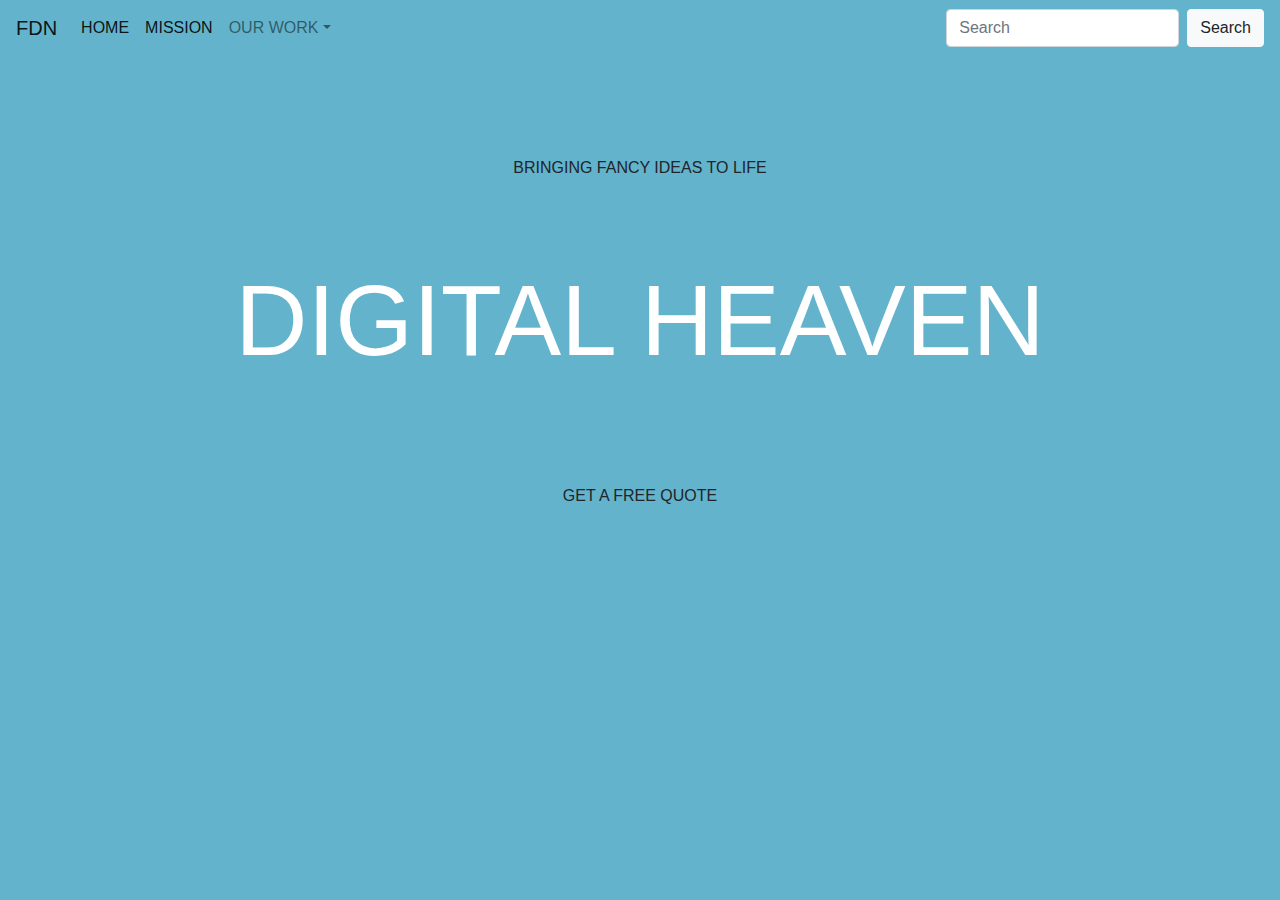
<file: Bootstrap_Assessment/index.html>
<!DOCTYPE html>
<html lang="en">

<head>
  <meta charset="UTF-8">
  <meta name="viewport" content="width=device-width, initial-scale=1.0">
  <meta http-equiv="X-UA-Compatible" content="ie=edge">
  <title>Digital Heaven</title>
  <link rel="stylesheet" href="style.css">
  <link rel="stylesheet" href="https://stackpath.bootstrapcdn.com/bootstrap/4.1.3/css/bootstrap.min.css">
  <link rel="stylesheet" href="https://stackpath.bootstrapcdn.com/font-awesome/4.7.0/css/font-awesome.min.css">
</head>
<body id="changebackground">
<nav class="navbar navbar-expand-md class= navbar navbar-light" style="background-color: #62b3cb;">
  <a class="navbar-brand" href="#">FDN</a>
  <button class="navbar-toggler" type="button" data-toggle="collapse" data-target="#navbarsExampleDefault" aria-controls="navbarsExampleDefault" aria-expanded="false" aria-label="Toggle navigation">
    <span class="navbar-toggler-icon"></span>
  </button>

  <div class="collapse navbar-collapse" id="navbarsExampleDefault">
    <ul class="navbar-nav mr-auto">
      <li class="nav-item active">
        <a class="nav-link" href="#">Home <span class="sr-only">(current)</span></a>
      </li>
      <li class="nav-item active">
        <a class="nav-link" href="#">Mission<span class="sr-only">(current)</span></a>
      </li>
      <li class="nav-item dropdown" style="background-color: #62b3cb;">
        <a class="nav-link dropdown-toggle" href="#" id="dropdown01" data-toggle="dropdown" aria-haspopup="true" aria-expanded="false">Our Work</a>
        <div class="dropdown-menu" aria-labelledby="dropdown01">
          <a class="dropdown-item" href="#">About</a>
          <a class="dropdown-item" href="#">Pricing and Services</a>
          <a class="dropdown-item" href="#">To Contact</a>
        </div>
      </li>
    </ul>
    <form class="form-inline my-2 my-lg-0">
      <input class="form-control mr-sm-2" type="text" placeholder="Search" aria-label="Search">
      <button type="button" class="btn btn-light">Search</button>
    </form>
  </div>
</nav>

<main role="main" id=test>

  <div class="container" style="background-color: #62b3cb">
    <div class="row">
      <div class="col-md-12">
        <p class="text-center">Bringing Fancy Ideas to Life</p>
      </div>
    </div>
      <!-- Main jumbotron for a primary marketing message or call to action -->
    <div class="jumbotron" style="background-color: #62b3cb">
       <div class="container">
        <h1 class="text-center" id="change">Digital Heaven<h1>
      </div>
    </div>
    <div class="row">
      <div class="col-md-12">
        <p class="text-center">Get a free quote</p>
      </div>
    <div>
</main>

<link rel="stylesheet" href="style.css">

<script src="https://code.jquery.com/jquery-3.3.1.min.js"></script>

<!-- Bootstrap's javascript file that allows the dropdown menu to work  -->

<script src="https://stackpath.bootstrapcdn.com/bootstrap/4.1.3/js/bootstrap.min.js"></script>
</body>

</html>
</file>
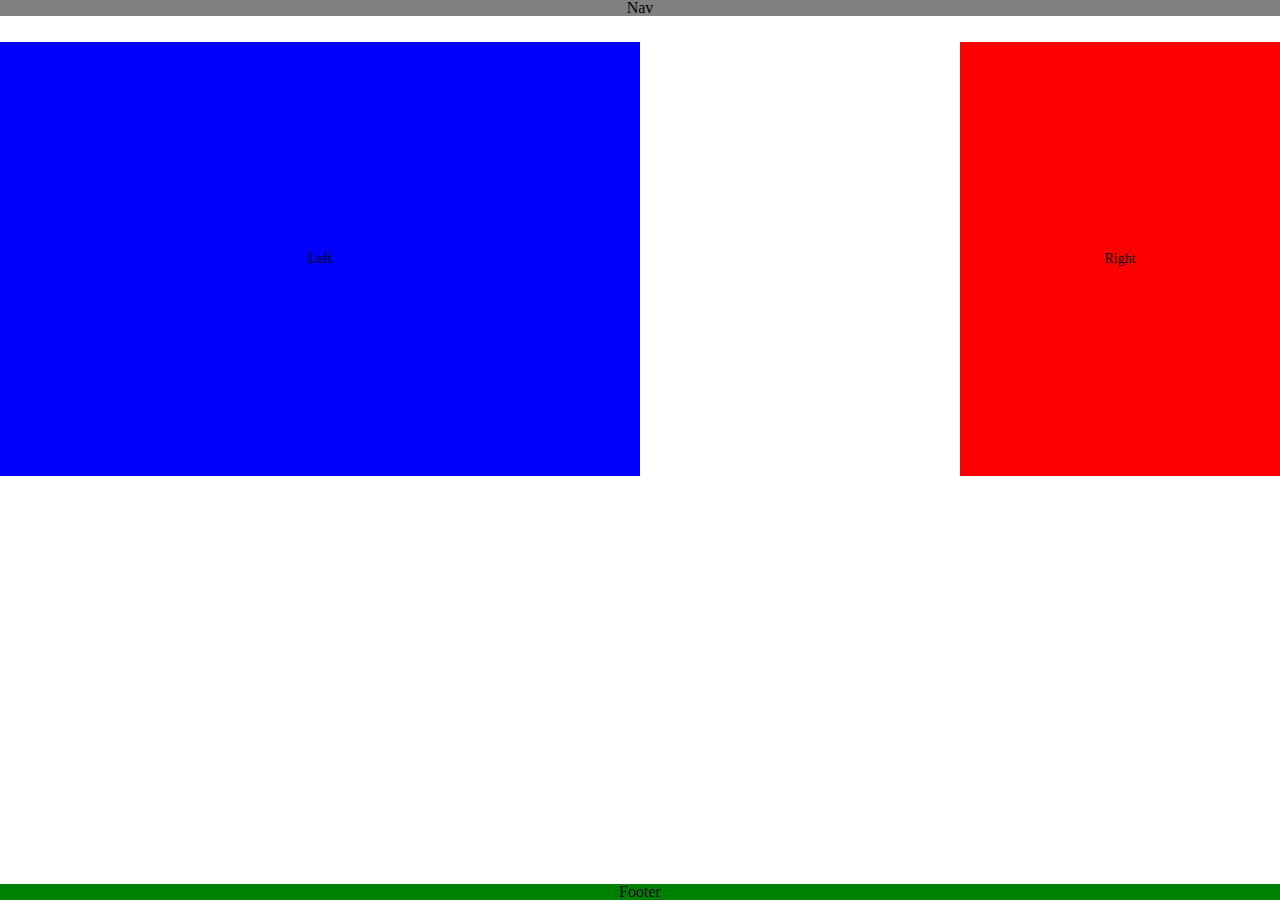
<file: CSS_Assessment/index.html>
<!DOCTYPE html>
<html lang="en">

<head>
  <meta charset="UTF-8">
  <meta name="viewport" content="width=device-width, initial-scale=1.0">
  <meta http-equiv="X-UA-Compatible" content="ie=edge">
  <title>Assessment</title>
  <link rel="stylesheet" href="reset.css">
  <link rel="stylesheet" href="style.css">
</head>

<body>
  <div> 
    <p id="Nav" class="format"> Nav </p>
    <p id="Left" class="format"> Left </p>
    <p id="Right" class="format"> Right </p>
    <p id="Footer" class="format"> Footer </p>
  </div>
</body>

</html>
</file>
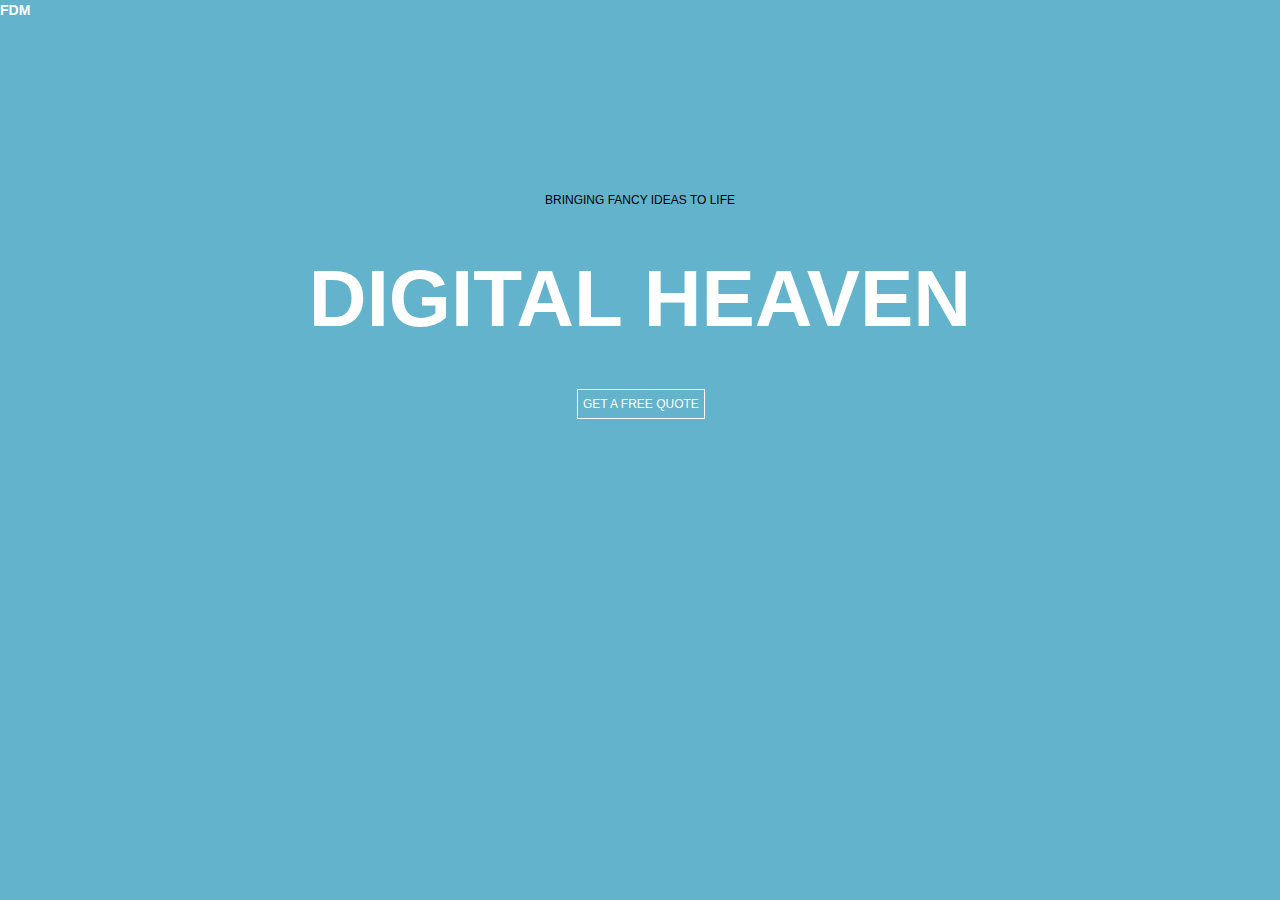
<file: HTML_BasicCSS_Assessment/index.html>
<!DOCTYPE html>
<html lang="en">

<head>
  <meta charset="UTF-8">
  <meta name="viewport" content="width=device-width, initial-scale=1.0">
  <meta http-equiv="X-UA-Compatible" content="ie=edge">
  <title>Digital Heaven</title>
  <link rel="stylesheet" href="reset.css">
  <link rel="stylesheet" href="style.css">
</head>

<body>
  <div> 
    <h5 id="company"> Fdm </h5>
    <p id="slogan"> Bringing Fancy Ideas to Life </p>
    <h1 id="location"> Digital Heaven </h1>
    <p id="ad"> Get a Free Quote </p>
  </div>
</body>

</html>
</file>
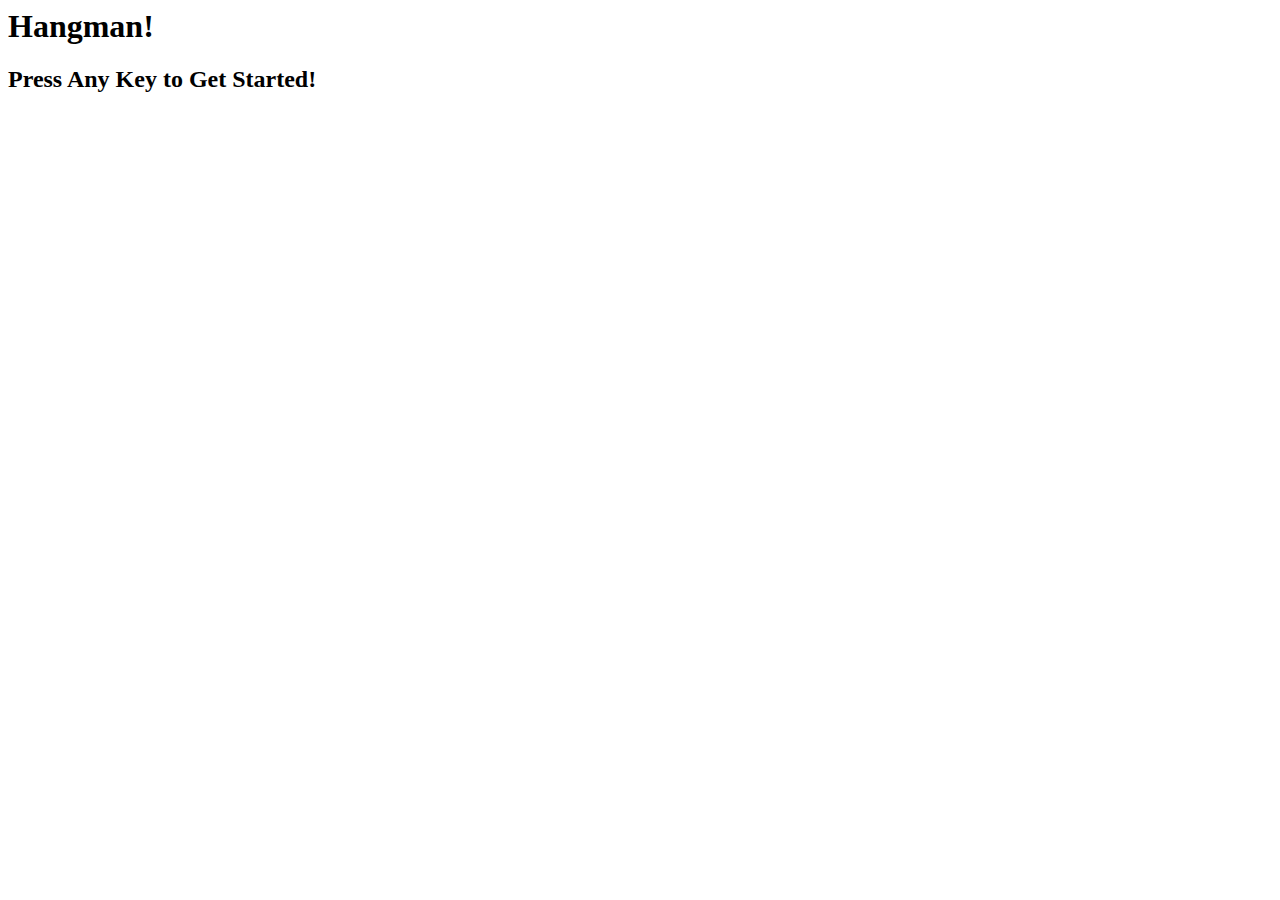
<file: Module-2_Assessment/assets/index.html>
<html>
  <head>
    <meta charset="utf-8">
    <title>Hangman!</title>
  </head>
  <body>
    <h1 id="main-heading">Hangman!</h1>
     <h2>Press Any Key to Get Started!</h2> 
  <script scr="../game.js"></script>
    </body>
</html>
</file>
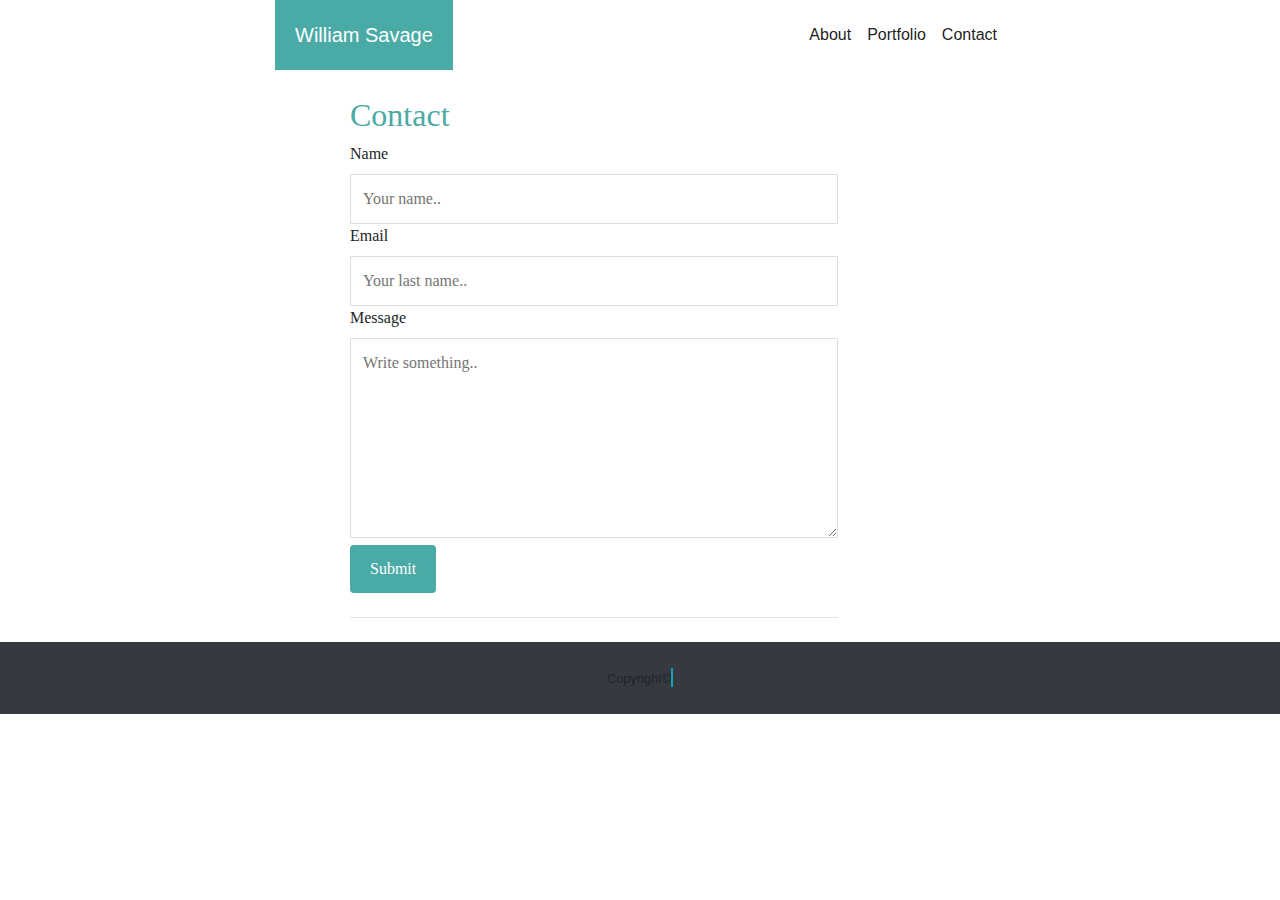
<file: Module_1_Assessment/contact.html>
<!DOCTYPE html>
<html lang="en">

<head>
  <meta charset="UTF-8">
  <meta name="viewport" content="width=device-width, initial-scale=1.0">
  <meta http-equiv="X-UA-Compatible" content="ie=edge">
  <title>About Me</title>
  <link rel="stylesheet" href="https://stackpath.bootstrapcdn.com/bootstrap/4.1.3/css/bootstrap.min.css">
  <link rel="stylesheet" href="https://stackpath.bootstrapcdn.com/font-awesome/4.7.0/css/font-awesome.min.css">
  <link rel="stylesheet" href="../Module_1_Assessment/assets/css/style.css">
</head>

<body>
    <div class="container">
        <div class="row">
             <div class="col-md-2"></div>
             <div class="col-md-8">
            <nav class="navbar navbar-expand-md navbar-light" style="background-color: #ffffff" class="text-right">
                <h1 class="navbar-brand" href="#" style="background-color: #4aaaa5;" id = "name">William Savage</h1>
                <button class="navbar-toggler" type="button" data-toggle="collapse" data-target="#navbarsExampleDefault" aria-controls="navbarsExampleDefault" aria-expanded="false" aria-label="Toggle navigation">
                    <span class="navbar-toggler-icon"></span>
                </button>         
                    <div class="collapse navbar-collapse" id="navbarsExampleDefault">
                        <ul class="navbar-nav ml-auto">
                            <li class="nav-item active">
                                <a class="nav-link" href="#">About <span class="sr-only">(current)</span></a>
                            </li>
                            <li class="nav-item active">
                                <a class="nav-link" href="#">Portfolio<span class="sr-only">(current)</span></a>
                            </li>
                            <li class="nav-item active">
                                <a class="nav-link" href="#">Contact<span class="sr-only">(current)</span></a>
                            </li>
                        </ul>
                    </div>
                </nav>
        </div>
        </div>
    </div>
    </div>

    <div class="container" class="text-center" class=jumobotron style="background-color: #dddddd"></div>
            <div class="row-class">
                <div class = "col-md-8" class="text-center">
            </div>
            <div class="row-class">
            <div class="col-md-2"></div>
            <div class="col-md-8" id="wrapper" style="background-color: #ffffff"class="text-center">
                <h2 id = "About_Me-2">Contact</h2>
                <form action="action_page.php">
      
                    <label for="fname">Name</label>
                    <input type="text" id="fname" name="firstname" placeholder="Your name..">
                
                    <label for="lname">Email</label>
                    <input type="text" id="lname" name="lastname" placeholder="Your last name..">
                    <label for="subject">Message</label>
                    <textarea id="subject" name="subject" placeholder="Write something.." style="height: 200px"></textarea>
                    <input type="submit" value="Submit">
                    <hr class="my-4" style="background-color: #ffffff">
                </form>
            </div>
            </div>
      </div>
    </div>
    <div>

    <footer id="sticky-footer" class="py-4 bg-dark text-white-50">
        <div class="container text-center">
          <small id="footer_bottom">Copyright©</small>
        <span class="border border-info"></span>
        </div>
      </footer>

    <link rel="stylesheet" href="../Module_1_Assessment/assets/css/style.css">
    
    <script src="https://code.jquery.com/jquery-3.3.1.min.js"></script>
    
    <!-- Bootstrap's javascript file that allows the dropdown menu to work  -->
    
    <script src="https://stackpath.bootstrapcdn.com/bootstrap/4.1.3/js/bootstrap.min.js"></script>
</body>
    
</html>
</file>
<file: Bootstrap_Assessment/style.css>
#change{
color: white; 
font-size: 100px; 
}
#changebackground{
  background-color:  #62b3cb;
  text-transform: uppercase;
}
#test{
  margin-top: 100px;
}
</file>
<file: CSS_Assessment/style.css>
div p {
  box-sizing: border-box;
  text-align: center;
}

#Left {
  margin-top: 2%;
  float: left;
  width: 50%;
  font-size: 14px;
  font-family: 'Times New Roman', Times, serif;
  color: black;
  background: blue;
  padding-bottom: 210px;
  padding-top: 210px;
}

#Right {
  margin-top: 2%;
  width: 25%;
  padding: 0px, 200px;;
  float: right;
  font-size: 14px;
  font-family: 'Times New Roman', Times, serif;
  color: black;
  background: red;
  height: 200%;   
  padding-bottom: 210px;
  padding-top: 210px;
}

#Nav {
  background-color: grey; 
  float: top;
  margin: 0;
}

#Footer{
  background-color: green; 
  position: fixed;
  left: 0;
  bottom: 0;
  width: 100%;
}
</file>
<file: HTML_BasicCSS_Assessment/style.css>
body {
  background-color: #62b3cb; 
  margin: 0;
  line-height: 1.5;
  text-transform: uppercase;
}
#company {
position: relative;
text-align: left;
font-size: 14px;
font-weight: 800;
font-family: Arial;
color: white;
}

#slogan {
  font-family: Arial;
  text-align: center;
  font-size: 12px;
  position: relative;
  top: 170px;
  }

#location {
text-align: center;
color: white;
font-size: 80px;
font-weight: 800;
font-family: Arial;
position: relative;
top: 200px;
}

#ad{
  width: fit-content;
  border: 1px solid white;
  position: relative;
  top: 230px;
  font-size: 12px;
  color: white;
  font-family: Arial;
  text-align: center;
  padding: 5px;
  left: 50%;
  left: 50%;
  margin-left: -63px;
}
</file>
<file: Module_1_Assessment/assets/css/style.css>
h1#border.navbar-brand{
    padding: 20px !important;
    margin: 0 !important;
    padding-bottom: 0px !important;
}
.mb-4, .my-4 {
    margin-top: 0px;
}
h1{
    margin-bottom: 0px !important;
}
#name{
    color: #ffffff;
    padding: 20px;
}

.navbar{
    padding:0;
    border-bottom: #dddddd;
    margin-bottom: 0px;
    font: 'Arial', 'Helvetica Neue', Helvetica, sans-serif !important;
}

#change_header{
    background-color: #ffffff;
    font: 'Arial', 'Helvetica Neue', Helvetica, sans-serif;
}
.font_determine{
    font: 'Arial', 'Helvetica Neue', Helvetica, sans-serif;
}

#About_Me{
    background-color: #ffffff !important;
    color: #4aaaa5 !important;
    border-color: #dddddd !important;
    padding-top: 1.5rem !important;
    font-family: 'Georgia', Times, Times New Roman, serif;
}

#footer{
    background-color: #666666
}
.jumbotron{
    margin-bottom: 2px;
}
.footer_bottom{
    vertical-align: bottom;
}


input[type=text], select, textarea {
    width: 100%;
    padding: 12px; 
    border: 1px solid #dddddd; 
    box-sizing: border-box; 
  }

  input[type=submit] {
    background-color: #4aaaa5;
    color: white;
    padding: 12px 20px;
    border: none;
    border-radius: 4px;
    cursor: pointer;
  }
  
  input[type=submit]:hover {
    background-color:#4aaaa5;
  }

  #wrapper {
    align-items: right !important;
    justify-content: center !important;
    padding-left: 350px !important;
    padding-top: 20px;
    background-color: #ffffff !important;
    border-color: #dddddd !important;
    padding-top: 1.5rem !important;
    font-family: 'Georgia', Times, Times New Roman, serif;
  }

  #About_Me-2{
    color: #4aaaa5 !important;
    border-color: #dddddd !important;
    font-family: 'Georgia', Times, Times New Roman, serif;
}

#About_Me-3{
    background-color: #ffffff !important;
    color: #4aaaa5 !important;
    border-color: #dddddd !important;
    padding-top: 0.25rem !important;
    font-family: 'Georgia', Times, Times New Roman, serif;
}

.jumbotron{
    padding-top: 1rem !important;
    padding-bottom: 1rem !important;
}

#change_final{
    padding: 0.5rem !important;
}
</file>
